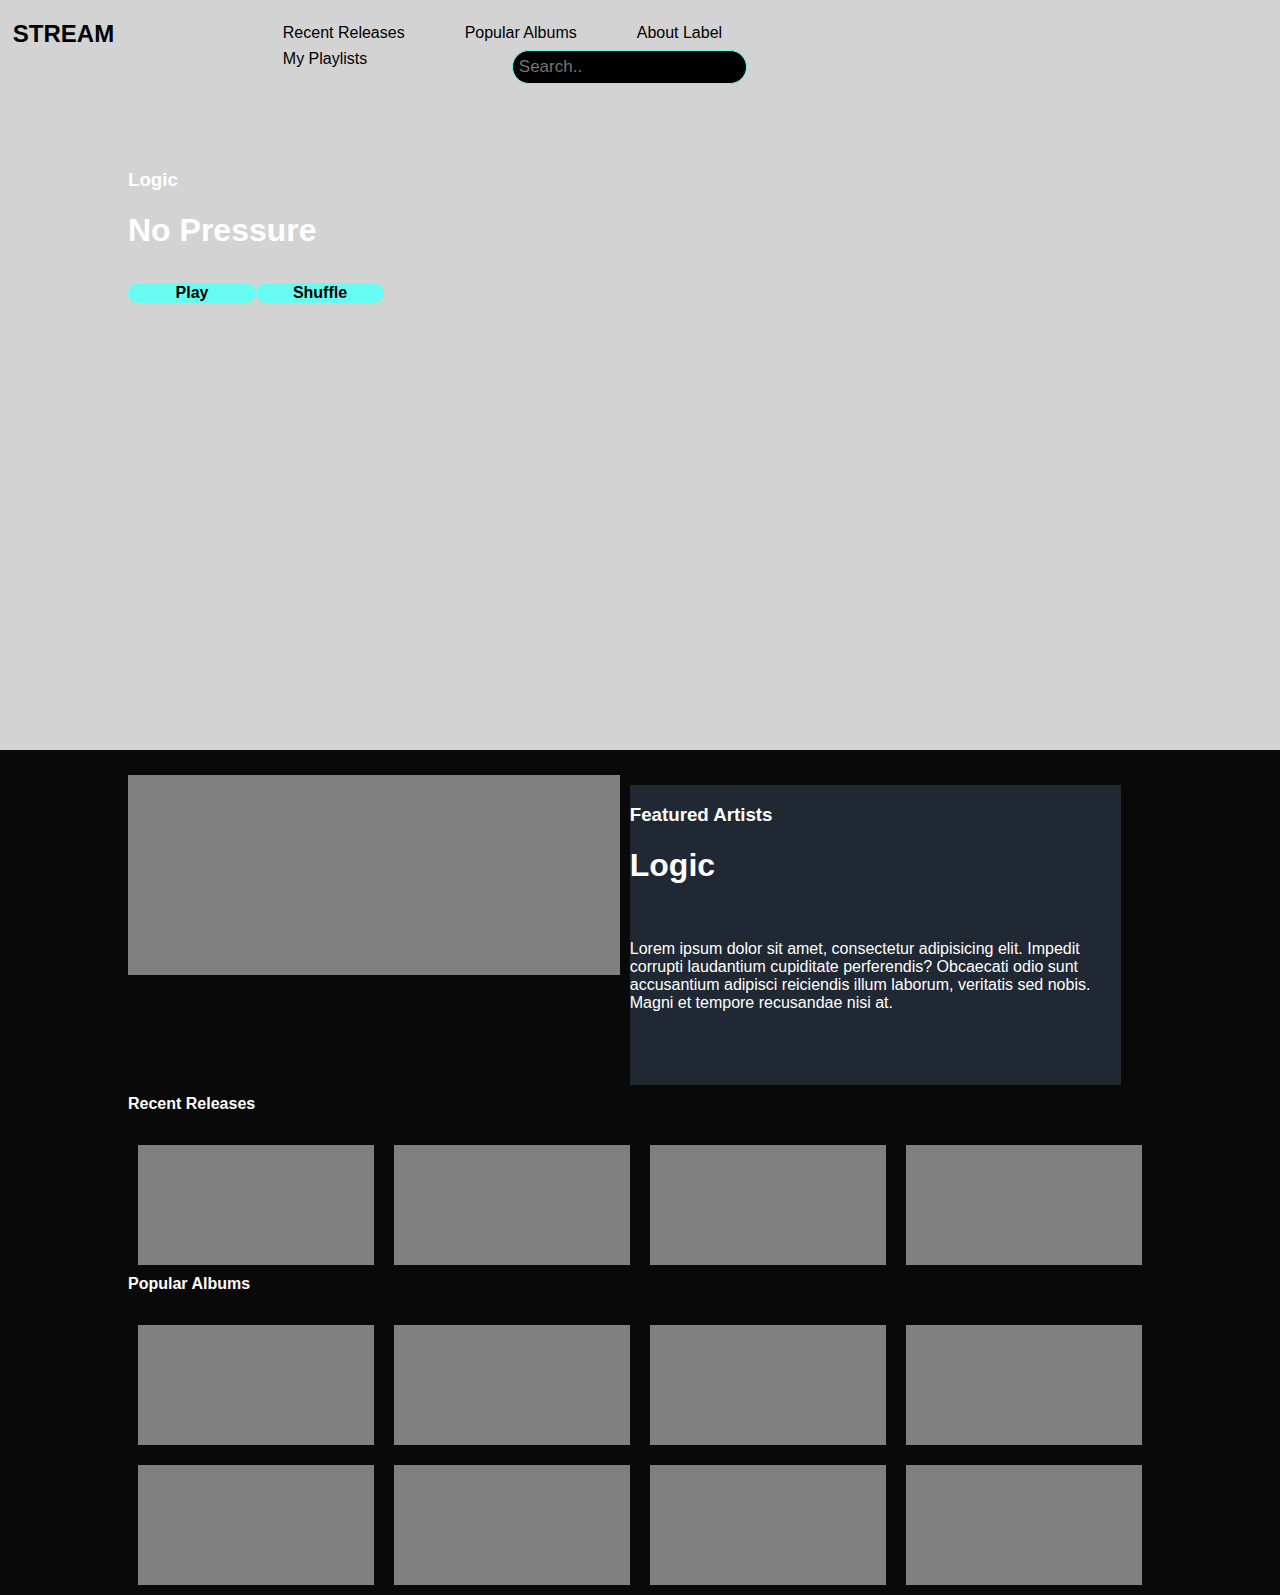
<file: index.html>
<!DOCTYPE html>
<html lang="en">
<head>
    <meta charset="UTF-8">
    <meta http-equiv="X-UA-Compatible" content="IE=edge">
    <meta name="viewport" content="width=device-width, initial-scale=1.0">
    <title>Progress Milestone Two</title>

    <script src="https://cdn.jsdelivr.net/npm/bootstrap@5.2.3/dist/css/bootstrap.min.css"></script>
    <link rel="stylesheet" href="css/main.css">

</head>
<body>
     <nav>
        <div class="logo">
           <a href="index.html"><h2>STREAM</h2>
        </div>

    <div class="container-fluid">
            
     
        <div class="nav-con">
            
            <ul>
                
                <li>Recent Releases</li>
                <li>Popular Albums</li>
                <a href="Pages/about.html"><li>About Label</li></a>
                <a href="Pages/playlists.html"><li>My Playlists</li></a>
                


            </ul>
            <input type="text" placeholder="Search..">

        </div>
    </div>
    </nav>


<header>
    <h3>Logic</h3>
    <h1>No Pressure</h1>
    <button type="Submit"> Play</button>
    <button type="Submit-2"> Shuffle</button>
    

</header>


<section class="Half"> 
    <div class="col-6_1"></div>
    <div class="col-6_2">

        <h3>Featured Artists</h3>
        <h1>Logic</h1>
        <br>
        <p>Lorem ipsum dolor sit amet, consectetur adipisicing elit. Impedit corrupti laudantium cupiditate perferendis? Obcaecati odio sunt accusantium adipisci reiciendis illum laborum, veritatis sed nobis. Magni et tempore recusandae nisi at.</p>

    </div>
</section>

<div class="container-fluid">
    
<section class="row">
    <h4>Recent Releases</h4>
    <div class="col4">
      
    </div>
    <div class="col4">
       
    </div>

    <div class="col4"></div>

    <div class="col4"></div>
</section>

<section class="row">
    <h4>Popular Albums</h4>
    <div class="col4">
      
    </div>
    <div class="col4"></div>

    <div class="col4"></div>

    <div class="col4"></div>
</section>

<section class="row">

    <div class="col4"></div>
    <div class="col4"></div>

    <div class="col4"></div>

    <div class="col4"></div>
</section>




 

    
</body>
</html>
</file>
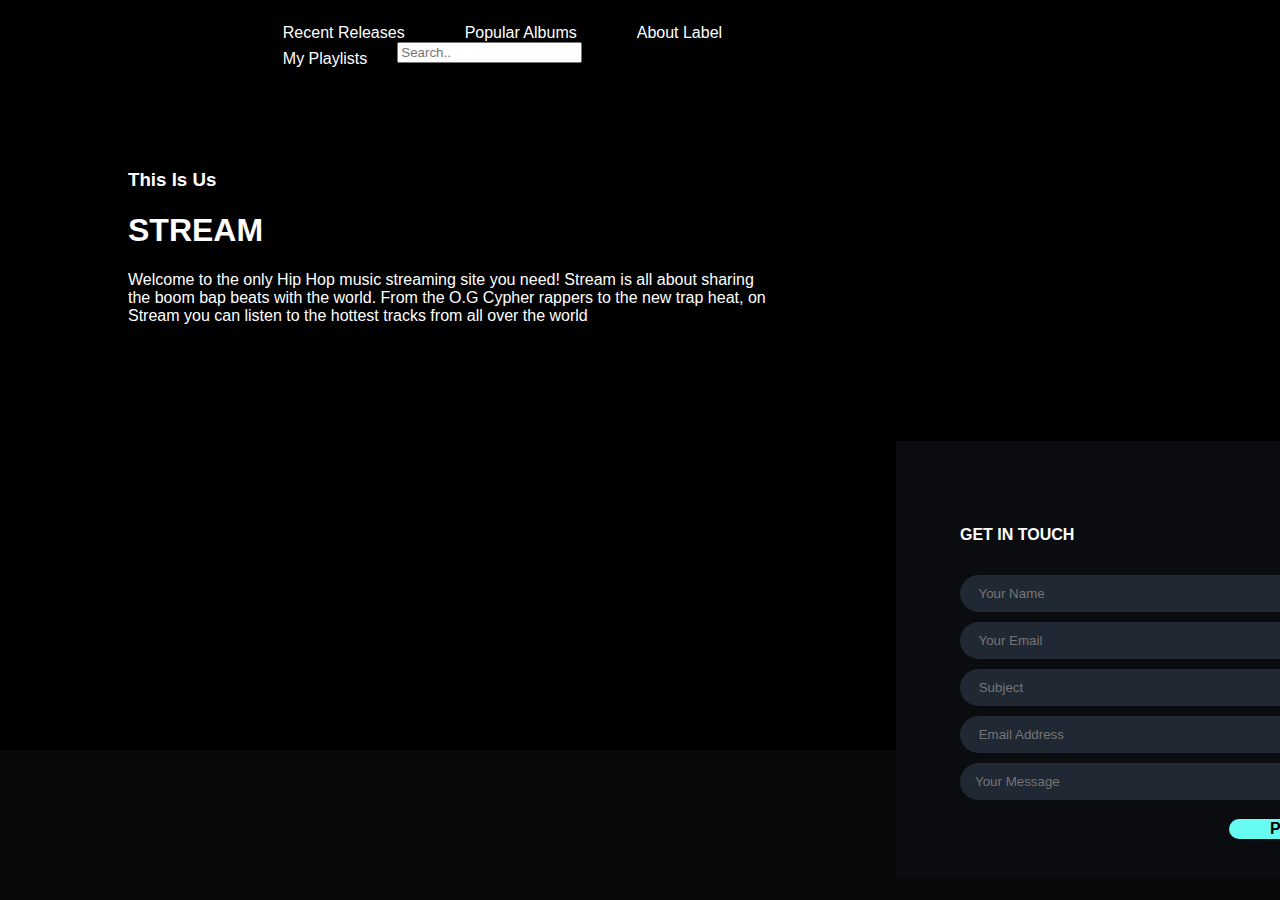
<file: Pages/about.html>
<!DOCTYPE html>
<html lang="en">
<head>
    <meta charset="UTF-8">
    <meta http-equiv="X-UA-Compatible" content="IE=edge">
    <meta name="viewport" content="width=device-width, initial-scale=1.0">
    <title>About Label</title>

    <link rel="stylesheet" href="../Pages/about.css"> 

</head>
<body>


     <nav>
        <div class="logo">
          <a href="../index.html"><h2>STREAM</h2>
        </div>

        <div class="nav-con">
            <ul>
                <a href="../index.html"><li>Recent Releases</li></a>
                <li>Popular Albums</li>
                <a href="a"><li class="active">About Label</li></a>
                <a href="../Pages/playlists.html"></a><li>My Playlists</li></a>
              


            </ul>

            <input type="text" placeholder="Search..">

        </div>
    </nav>

    <header>
        
    <div class="container-fluid">   
    <section class="About">
       
        <h3>This Is Us</h3>
        <h1>STREAM</h1>
        <p>Welcome to the only Hip Hop music streaming site you need! Stream is all about sharing the boom bap beats with the world. From the O.G Cypher rappers to the new trap heat, on Stream you can listen to the hottest tracks from all over the world </p>
        
    <div class="col-2">
        <form>

            <h4 class="form-header">GET IN TOUCH</h4>
            
    
    
            
            <input class="input el" type="text" placeholder=" Your Name" required>
            <input class="input el" type="text" placeholder=" Your Email" required>
            <input class="input el" type="text" placeholder=" Subject" required>
            <input class="input el" type="email" placeholder=" Email Address">
            <input class="input el" type="textarea" placeholder="Your Message">
            
    
          
    
            <button type="Submit"> Play</button>
    
           
    </div>
    </div>
    </section>
    

  




    </header>






 
</body>
</html>
</file>
<file: css/main.css>
html, body{
    margin:0;
    padding:0;
    font-family: Arial, Helvetica, sans-serif;
    background-color: rgb(10, 9, 9);
    color:white;

}

nav{
   
    padding-left: 1%;
    padding-right: 1%;

}

.logo{
    width:200px;
    float:left;
}

.nav-con{
    width: 550px;
    height: 50px;
    float:left;
  
}

.nav-con ul{
    list-style:none;

}

.nav-con li{
    float: left;
    padding-left:  20px;
    padding-right: 20px;
    margin-right: 10px;
    margin-left: 10px;
    padding-top: 8px;

}

.nav-con li:hover{
    color: white;
    cursor: pointer;

}



a:link {
    color: black;
    background-color: transparent;
    text-decoration: none;
 }
 a:visited {
    color: black;
    background-color: transparent;
    text-decoration: none;
 }
 a:active {
    color: black;
    background-color: transparent;
 }

 input[type=text] {
    float: right;
    padding: 6px;
    background-color: black;
    margin-top: 8px;
    margin-right: 16px;
    font-size: 17px;
    border: 1px solid #66FCF1;
    border-radius: 20px;
  }
 header{
    width: 100%;
    height: 600px;
    background-color: lightgrey;
    padding-left: 10%;
    padding-top: 150px;
    padding-right: 10%;
    
}





.heading{
    text-align: left;
    font-weight: bold;
    font: size 36px;
   

}

.subheading{
    text-align: left;
    font-weight: 400;
    font-size: 72px;

}

button{
        width:10%;
        background-color:#66FCF1 ;
        color: black;
        border:none;
        border-radius: 30px;
        font-family: 'Segoe UI', Tahoma, Geneva, Verdana, sans-serif;
        font-weight:bold;
        font-size: medium;
        text-align: center;
        margin-top:1%;
        float:left;
    }


section{
    width:80%;
    padding-left: 10%;
    padding-right: 10%;
    padding-top: 25px;
    padding-bottom: 25px;

}

.half{
    height: 370px;
}

.col-6_1{
    width: 48%;
    height: 200px;
    background-color: grey;
    text-align: center;
    float: left;
    color:white;
}


.col-6_2{
    width: 48%;
    height: 300px;
    background-color:#202833;;
    text-align: left;
    margin: 1%;
    float: left;
    color:white;
  
}

.quarter{
    height: 300px;
}

.col4{
    width:23%;
    height:120px;
    background-color: grey;
    text-align:left;
    margin:1%;
    float:left;
}


.footer{
    width:100%;
    height:100px;
    text-align: left;
    font-weight: 500;
    font-family: 'Segoe UI', Tahoma, Geneva, Verdana, sans-serif;
    background-color: white;
}
</file>
<file: Pages/about.css>
html, body{
    margin:0;
    padding:0;
    font-family: Arial, Helvetica, sans-serif;
    background-color: rgb(10, 9, 9);
    color:white;


}

nav{
   
    padding-left: 1%;
    padding-right: 1%;
    color:white;

}

.logo{
    width:200px;
    float:left;
    color: white;
}

.nav-con{
    width: 550px;
    height: 50px;
    float:left;
  
}

.nav-con ul{
    list-style:none;

}

.nav-con li{
    float: left;
    padding-left:  20px;
    padding-right: 20px;
    margin-right: 10px;
    margin-left: 10px;
    padding-top: 8px;
    color:white;

}

.nav-con li:hover{
    color: white;
    cursor: pointer;

}

a:link {
    color: black;
    background-color: transparent;
    text-decoration: none;
 }
 a:visited {
    color: black;
    background-color: transparent;
    text-decoration: none;
 }
 a:active {
    color: black;
    background-color: transparent;
 }

 
 header{
    width: 100%;
    height: 600px;
    background-color: black;
    padding-left: 10%;
    padding-top: 150px;
    padding-right: 10%;
    color: white;
    
}

header p{
    width:50%;
    font-family: 'Montserrat', sans-serif;
}

.heading{
    text-align: left;
    font-weight: bold;
    font: size 36px;
   

}

.subheading{
    text-align: left;
    font-weight: 400;
    font-size: 72px;

}

.about{
    float:left;
    font-weight: bold;
}

.col2{
    width: 48%;
    height: 100px;
    background-color: grey;
    text-align: center;
    float: right;
    color:white;
}

form{
    width: 30%;
    margin:0 auto;
    margin-top: 100px;
    background-color:#0B0C10;
    padding-left: 5%;
    padding-right: 5%;
    padding-top: 5%;
    padding-bottom: 40px;
    float:right;
}


.input{
    width: 90%;
    height: 35px;
    background-color: #202833;
    margin-top: 10px;
    padding-left: 15px;
    border: none;
    border-radius: 20px;
}

select, button{
    width:30%;
    background-color:#66FCF1 ;
    color: black;
    border:none;
    border-radius: 30px;
    font-family: 'Segoe UI', Tahoma, Geneva, Verdana, sans-serif;
    font-weight:bold;
    font-size: medium;
    text-align: center;
   margin-top: 5%;
    float:right;
}

.footer{
    text-align: left;
    font-weight: 500;
}
</file>
